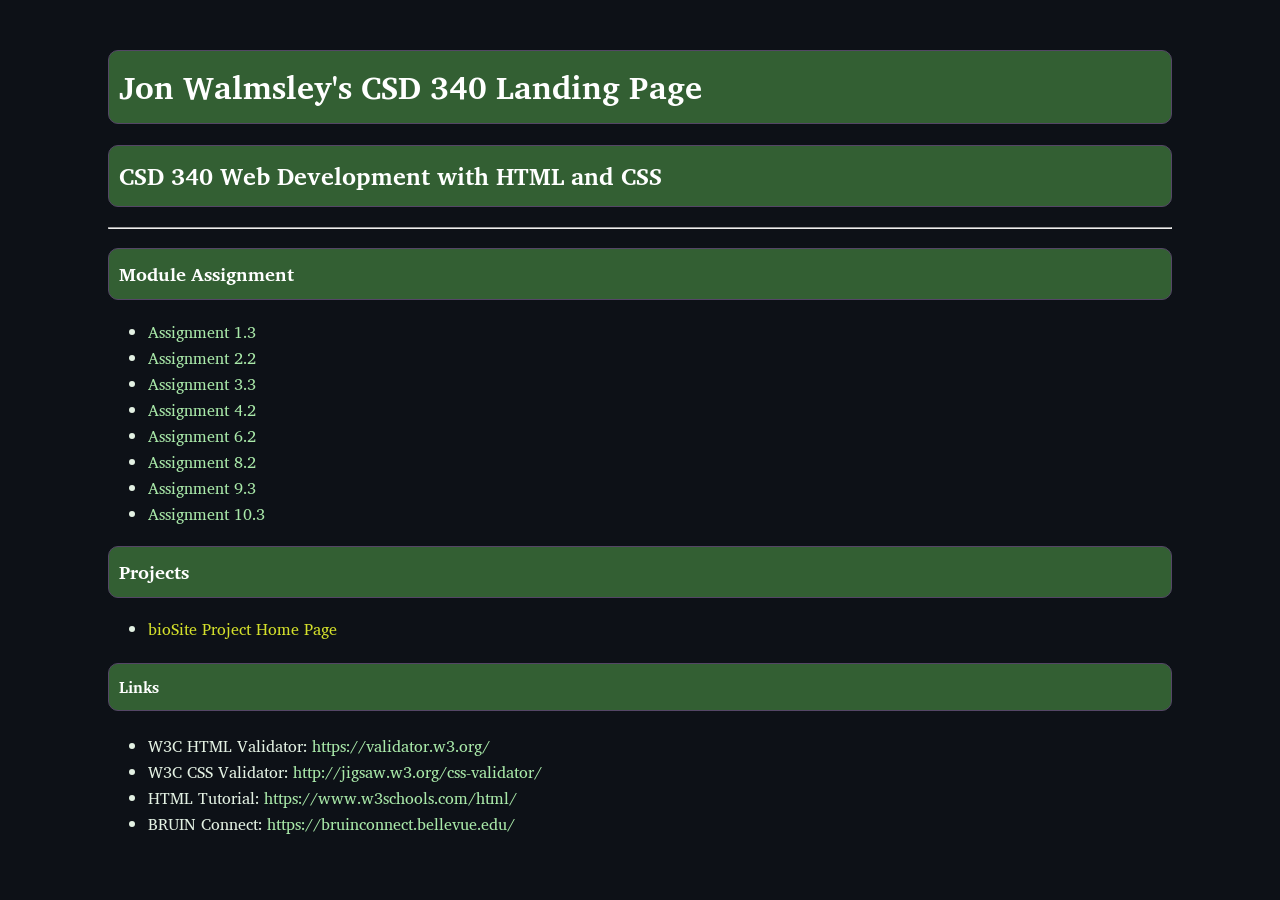
<file: index.html>
<!--
    Jonathon Walmsley 
    08/23/2026 
    Module 3.2
-->
    
<!DOCTYPE html>
<html lang="en">

    <head>
        <meta charset="utf-8">
        <meta name="viewport" content="width=device-width, initial-scale=1.0">
        <meta name="description" content="This is a web page for CSD 340 Web Development with HTML and CSS class.">
        <meta name="keywords" content="CSD 340, Web Development, HTML, CSS">
        <meta name="robots" content="nofollow">
        <meta http-equiv="author" content="Jon Walmsley">
        <title>CSD 340 Web Development with HTML and CSS</title>
        <link rel="stylesheet" href="site.css">
        <link rel="preconnect" href="https://fonts.googleapis.com">
        <link rel="preconnect" href="https://fonts.gstatic.com" crossorigin>
        <link href="https://fonts.googleapis.com/css2?family=Charis+SIL:ital,wght@0,400;0,700;1,400;1,700&display=swap" rel="stylesheet">
    </head>

    <body>
        <div id="container">
            <h1>Jon Walmsley's CSD 340 Landing Page</h1>
            <h2>CSD 340 Web Development with HTML and CSS</h2>
            <hr />
            <h3>Module Assignment</h3>
            <ul>
                <li><a href="module-1/walmsley-module1.3.html">Assignment 1.3</a></li>
                <li><a href="module-2/Walmsley_Mod2_2.html">Assignment 2.2</a></li>
                <li><a href="module-3/Walmsley_Mod3_3.html">Assignment 3.3</a></li>
                <li><a href="module-4/Walmsley_Mod4_2.html">Assignment 4.2</a></li>
                <li><a href="module-6/Walmsley_Mod6_2.html">Assignment 6.2</a></li>
                <li><a href="module-8/Walmsley_Mod8_2.html">Assignment 8.2</a></li>
                <li><a href="module-9/Walmsley_Mod9_3.html">Assignment 9.3</a></li>
                <li><a href="module-10/Walmsley_Mod10_3.html">Assignment 10.3</a></li>
            </ul>
            <h3>Projects</h3>
            <ul>
                <li><a href="">bioSite Project Home Page</a></li>
            </ul>
            <h4>Links</h4>
            <ul>
                <li>W3C HTML Validator: <a href="https://validator.w3.org/" rel="noopener" target="_blank">https://validator.w3.org/</a></li>
                <li>W3C CSS Validator: <a href="http://jigsaw.w3.org/css-validator/" rel="noopener" target="_blank">http://jigsaw.w3.org/css-validator/</a></li>
                <li>HTML Tutorial: <a href="https://www.w3schools.com/html/" rel="noopener" target="_blank">https://www.w3schools.com/html/</a></li>
                <li>BRUIN Connect: <a href="https://bruinconnect.bellevue.edu/" rel="noopener" target="_blank">https://bruinconnect.bellevue.edu/</a></li>
            </ul>
        </div>
    </body>

</html>
</file>
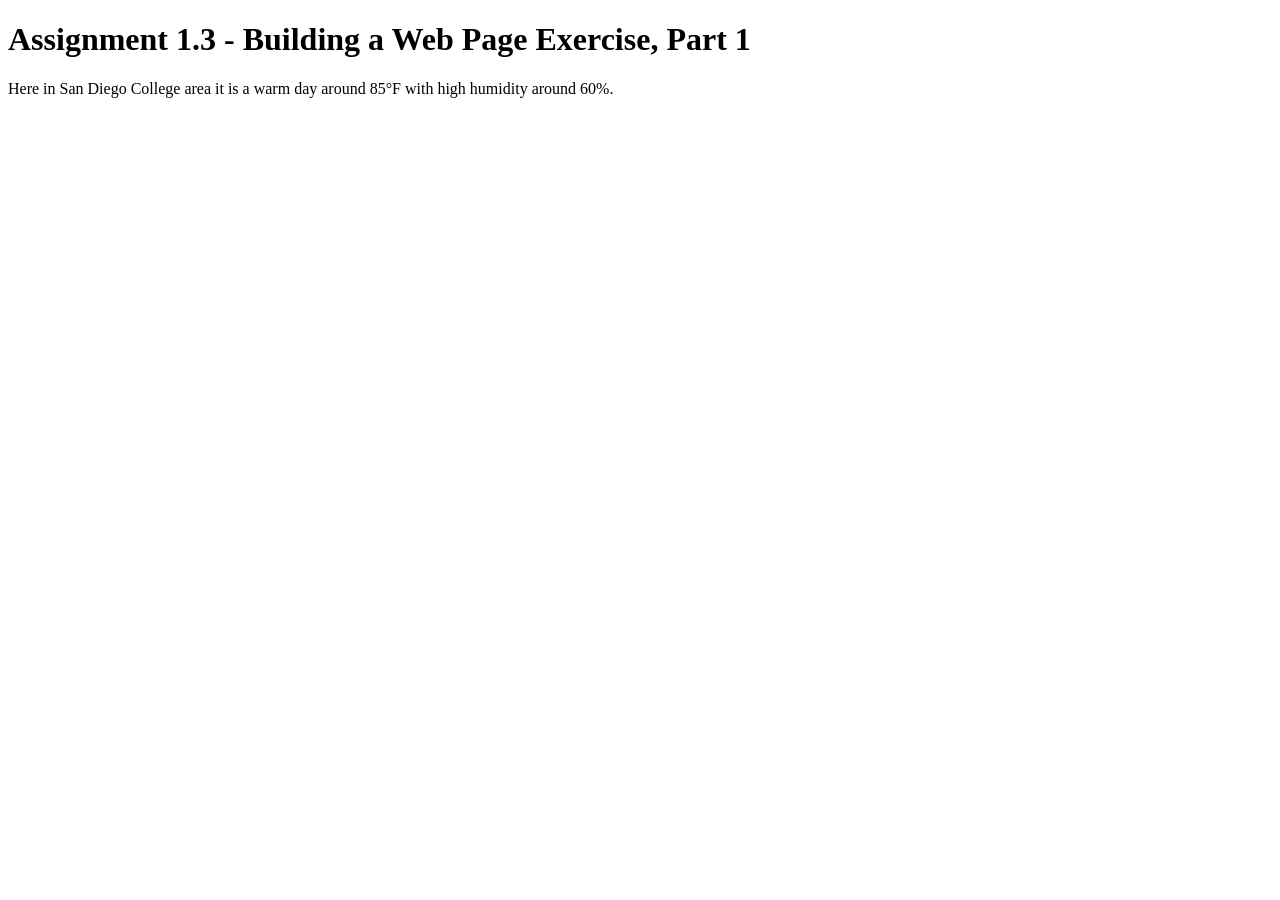
<file: module-1/walmsley-module1.3.html>
<!--
    Jonathon Walmsley 
    08/16/2026 
    Module 1.3 
-->

<!DOCTYPE html>
<html lang="en">
<head>
    <meta charset="UTF-8">
    <meta name="viewport" content="width=device-width, initial-scale=1.0">
    <title>CSD 340 Web Development with HTML and CSS</title>
</head>

<body>
    <h1>Assignment 1.3 - Building a Web Page Exercise, Part 1</h1>
    <p>Here in San Diego College area it is a warm day around 85°F with high humidity around 60%.</p>
</body>

</html>
</file>
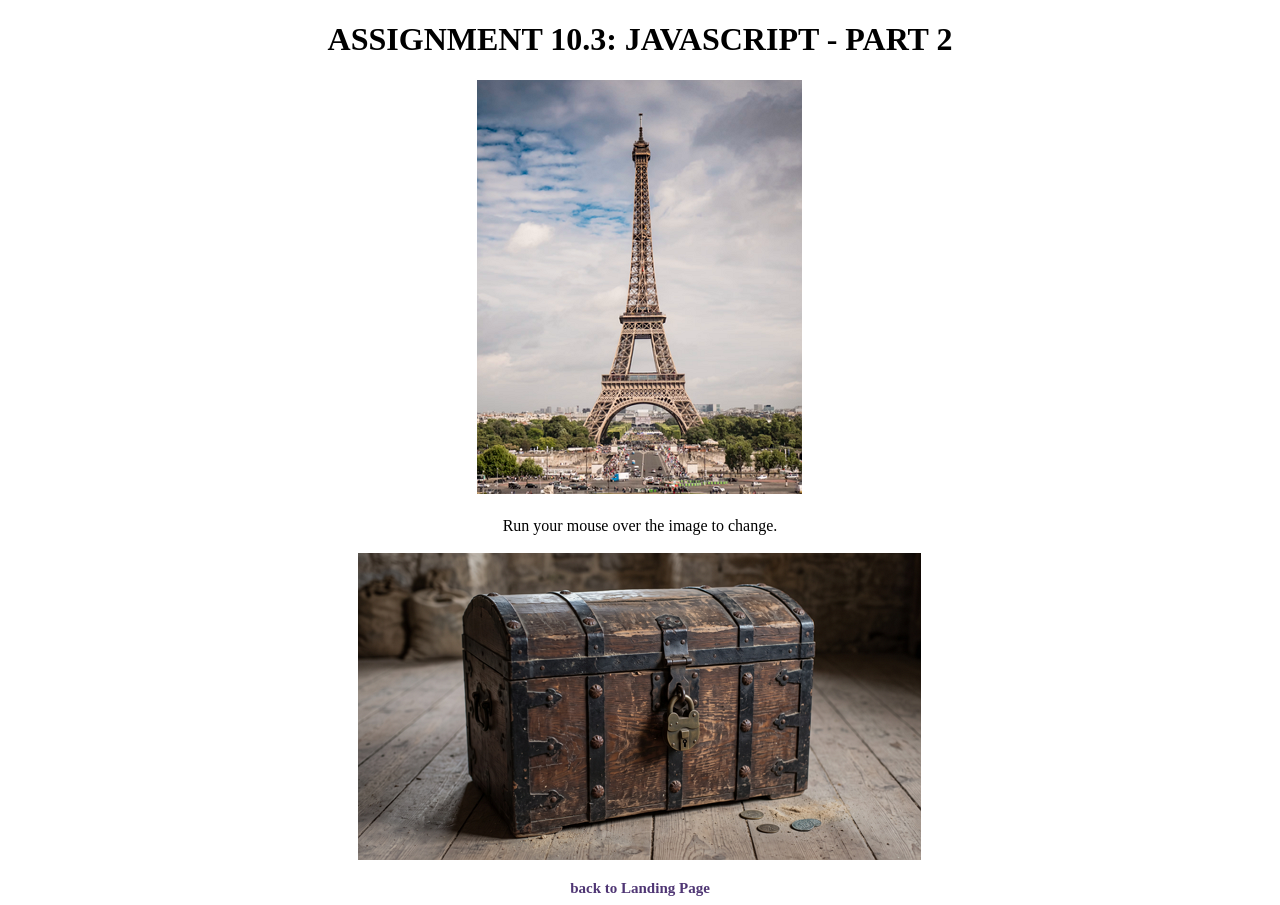
<file: module-10/Walmsley_Mod10_3.html>
<!--
    Jonathon Walmsley 
    10/04/2026 
    Module 10.3
-->
    
<!DOCTYPE html>
<html lang="en">

    <head>
        <meta charset="utf-8">
        <meta name="viewport" content="width=device-width, initial-scale=1.0">
        <meta name="description" content="This is a web page for CSD 340 Web Development with HTML and CSS class.">
        <meta name="keywords" content="CSD 340, Web Development, HTML, CSS">
        <meta name="robots" content="nofollow">
        <meta http-equiv="author" content="Jon Walmsley">
        <link rel="stylesheet" href="Walmsley_Mod10_3.css">
        <title>CSD 340 Development with HTML and CSS</title>
    </head>

    <body>
        <div id="container">
            <h1>Assignment 10.3: JavaScript - Part 2</h1>
            
            <div>
            <a href="#"
                onmouseover="skyline.src='eiffel_night.png';"
                onmouseout="skyline.src='eiffel_day.png';">
                <img border="0" name="skyline" src="eiffel_day.png" alt="Eiffel Tower Daytime">
            </a>
            </div>
            
            <br>
            <div onmouseover="this.style.color='red';" onmouseout="this.style.color='black';" style="color: black;">
                Run your mouse over the image to change.
            </div>
            <br>

            <div>
            <a href="#"
                onmouseover="chest.src='chest_open.png';"
                onmouseout="chest.src='chest_closed.png';">
                <img border="0" name="chest" src="chest_closed.png" alt="Treasure Chest Closed">
            </a>
            </div>


        </div>
        <div id="footer">
            <a href="../index.html" class="right-link">back to Landing Page</a>
        </div>
    </body>

</html>
</file>
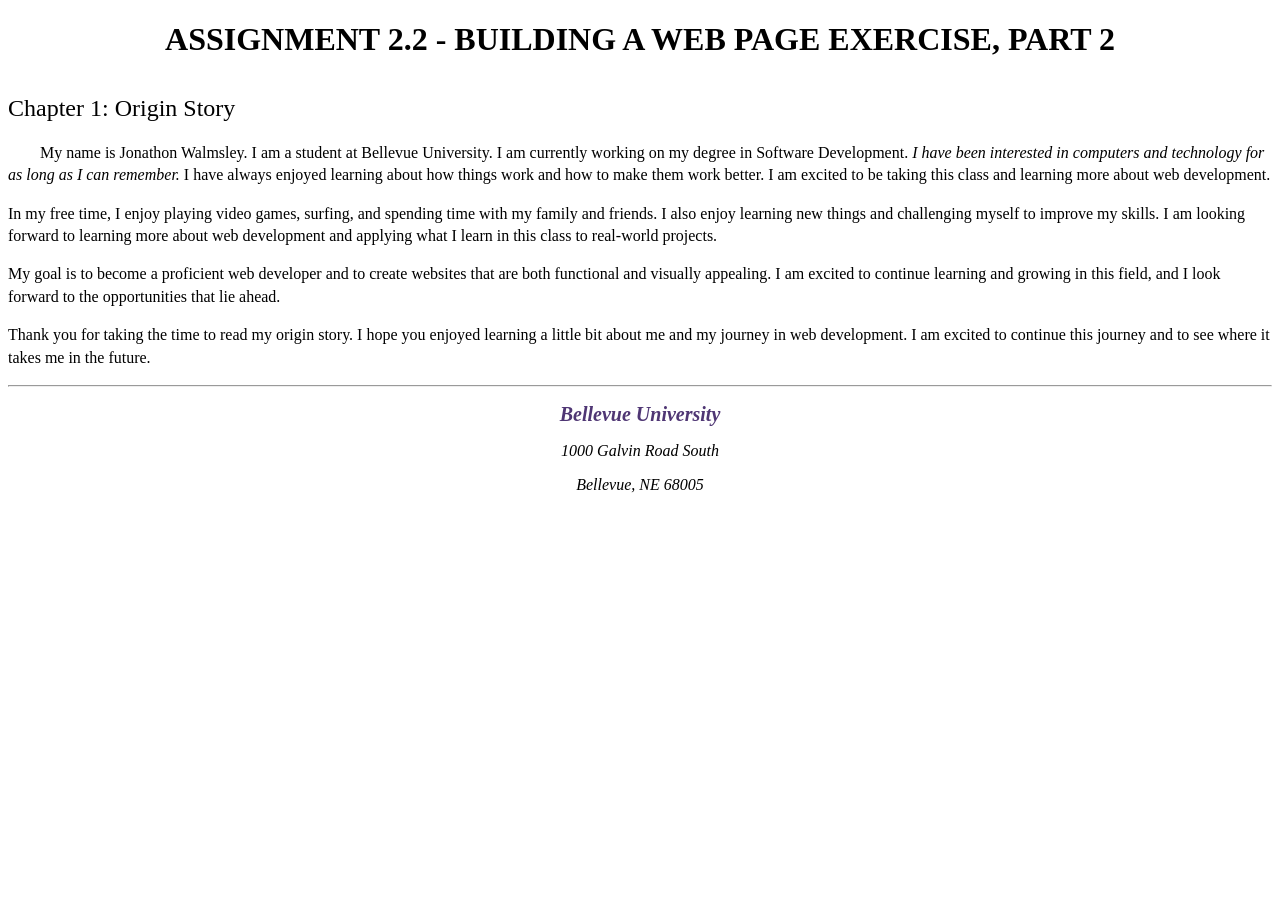
<file: module-2/Walmsley_Mod2_2.html>
<!--
    Jonathon Walmsley 
    08/16/2026 
    Module 2.2
-->
    
<!DOCTYPE html>
<html lang="en">

    <head>
        <meta charset="utf-8">
        <meta name="viewport" content="width=device-width, initial-scale=1.0">
        <meta name="description" content="This is a web page for CSD 340 Web Development with HTML and CSS class.">
        <meta name="keywords" content="CSD 340, Web Development, HTML, CSS">
        <meta name="robots" content="nofollow">
        <meta http-equiv="author" content="Jon Walmsley">
        <link rel="stylesheet" href="Walmsley_Mod2_2.css">
        <title>CSD 340 Development with HTML and CSS</title>
    </head>

    <body>
        <div id="container">
            <h1>Assignment 2.2 - Building a Web Page Exercise, Part 2</h1>
            <h2>Chapter 1: Origin Story</h2>
            <p class="intro">My name is Jonathon Walmsley. I am a student at Bellevue University. 
                I am currently working on my degree in Software Development. 
                <span class="sentence">I have been interested in computers and technology for as long as I can remember. </span>
                I have always enjoyed learning about how things work and how to make them work better. 
                I am excited to be taking this class and learning more about web development.</p>
            <p>In my free time, I enjoy playing video games, surfing, and spending time with my family and friends. 
                I also enjoy learning new things and challenging myself to improve my skills. 
                I am looking forward to learning more about web development and applying what I learn in this class to real-world projects.</p>
            <p>My goal is to become a proficient web developer and to create websites that are both functional and visually appealing. 
                I am excited to continue learning and growing in this field, and I look forward to the opportunities that lie ahead.</p>
            <p>Thank you for taking the time to read my origin story. 
                I hope you enjoyed learning a little bit about me and my journey in web development. 
                I am excited to continue this journey and to see where it takes me in the future.</p>
            <hr />
            <p><address><a href="https://www.bellevue.edu/" rel="noopener" target="_blank">Bellevue University</a></address></p>
            <p><address>1000 Galvin Road South</address></p>
            <p><address>Bellevue, NE 68005</address></p>
        </div>
    </body>

</html>
</file>
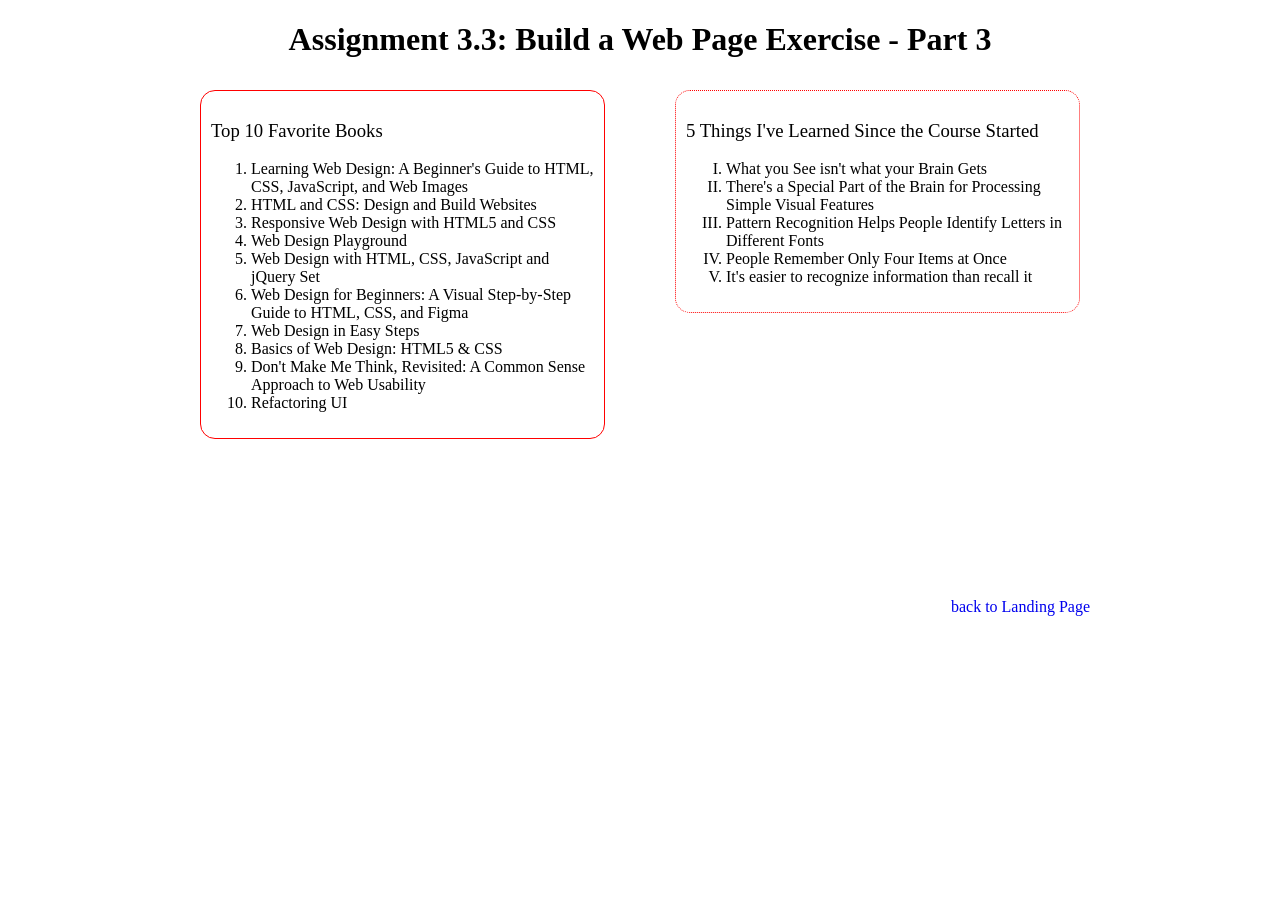
<file: module-3/Walmsley_Mod3_3.html>
<!--
    Jonathon Walmsley 
    08/23/2026 
    Module 3.3
-->

<!DOCTYPE html>
<html lang="en">
    <head>
        <meta charset="utf-8">
        <meta name="viewport" content="width=device-width, initial-scale=1.0">
        <meta name="description" content="This is a web page for CSD 340 Web Development with HTML and CSS class.">
        <meta name="keywords" content="CSD 340, Web Development, HTML, CSS">
        <meta name="robots" content="nofollow">
        <meta http-equiv="author" content="Jon Walmsley">
        <title>CSD 340 Web Development with HTML and CSS</title>
        <link rel="stylesheet" href="Walmsley_Mod3_3.css">
    </head>
    <body>
        <div id="container">
            <h1>Assignment 3.3: Build a Web Page Exercise - Part 3</h1>
            <div class="side-by-side left">
                <h3>Top 10 Favorite Books</h3>
                <ol class="book-list">
                    <li>Learning Web Design: A Beginner's Guide to HTML, CSS, JavaScript, and Web Images</li>
                    <li>HTML and CSS: Design and Build Websites</li>
                    <li>Responsive Web Design with HTML5 and CSS</li>
                    <li>Web Design Playground</li>
                    <li>Web Design with HTML, CSS, JavaScript and jQuery Set</li>
                    <li>Web Design for Beginners: A Visual Step-by-Step Guide to HTML, CSS, and Figma</li>
                    <li>Web Design in Easy Steps</li>
                    <li>Basics of Web Design: HTML5 & CSS</li>
                    <li>Don't Make Me Think, Revisited: A Common Sense Approach to Web Usability</li>
                    <li>Refactoring UI</li>
                </ol>
            </div>
            <div class="side-by-side right">
                <h3>5 Things I've Learned Since the Course Started</h3>
                <ol class="learned-list">
                    <li>What you See isn't what your Brain Gets</li>
                    <li>There's a Special Part of the Brain for Processing Simple Visual Features</li>
                    <li>Pattern Recognition Helps People Identify Letters in Different Fonts</li>
                    <li>People Remember Only Four Items at Once</li>
                    <li>It's easier to recognize information than recall it</li>
                </ol>
            </div>
            <div class="bottom">
                <a href="../index.html" class="right-link">back to Landing Page</a>
            </div>
        </div>
    </body>
</html>
</file>
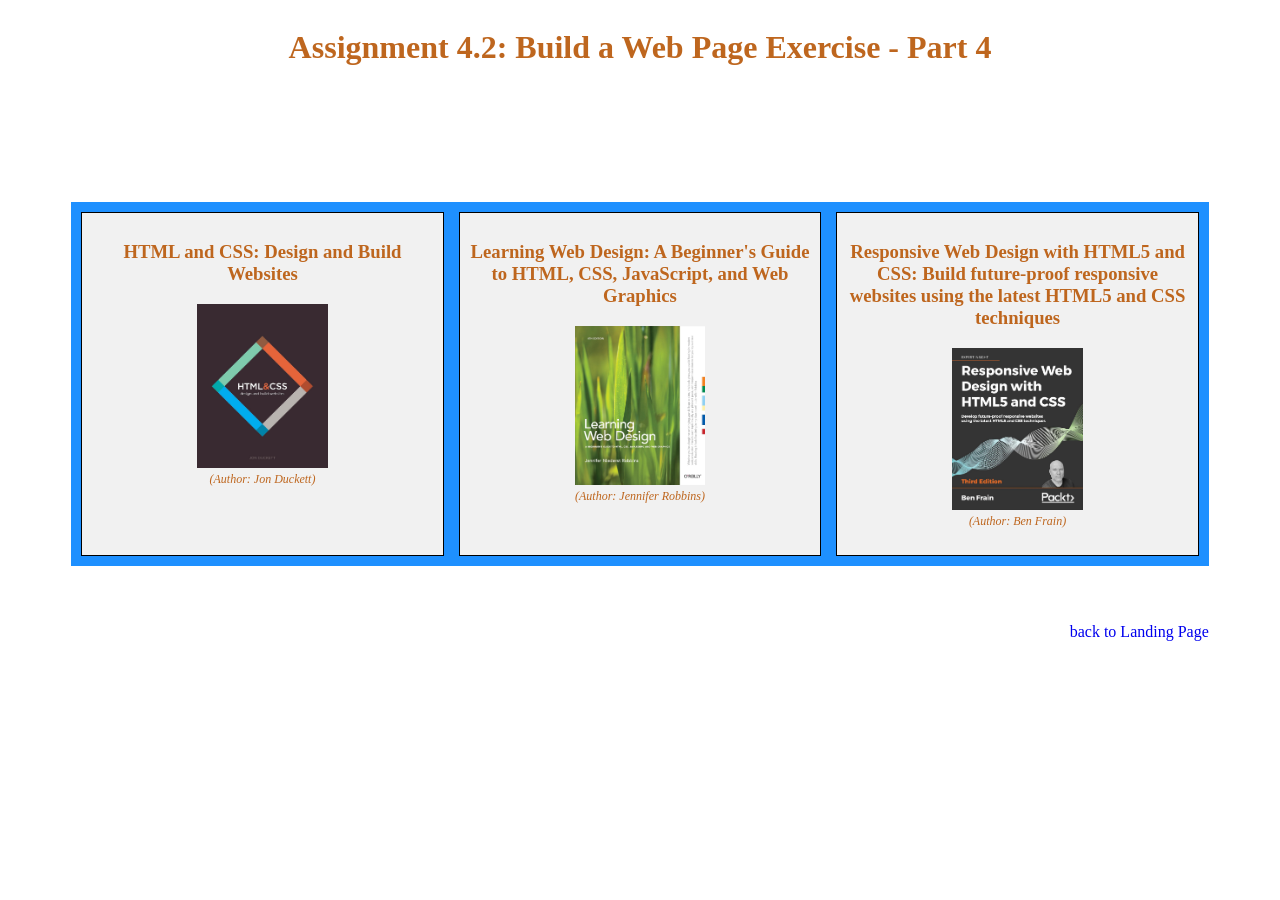
<file: module-4/Walmsley_Mod4_2.html>
<!--
    Jonathon Walmsley 
    08/30/2026 
    Module 4.2
-->

<!DOCTYPE html>
<html lang="en">
    <head>
        <meta charset="utf-8">
        <meta name="viewport" content="width=device-width, initial-scale=1.0">
        <meta name="description" content="This is a web page for CSD 340 Web Development with HTML and CSS class.">
        <meta name="keywords" content="CSD 340, Web Development, HTML, CSS">
        <meta name="robots" content="nofollow">
        <meta http-equiv="author" content="Jon Walmsley">
        <title>CSD 340 Web Development with HTML and CSS</title>
        <link rel="stylesheet" href="Walmsley_Mod4_2.css">
    </head>
    <body>
    <div id="container">
        <div id="header">
            <h1>Assignment 4.2: Build a Web Page Exercise - Part 4</h1>
        </div>
        <div id="image-gallery">
            <div class="side-by-side">
                <h3>HTML and CSS: Design and Build Websites</h3>
                <figure>
                    <img src="images/HTML and CSS.jpg" alt="HTML and CSS">
                    <figcaption>(Author: Jon Duckett)</figcaption>
                </figure>
            </div>
            <div class="side-by-side">
                <h3>Learning Web Design: A Beginner's Guide to HTML, CSS, JavaScript, and Web Graphics</h3>
                <figure>
                    <img src="images/Learning Web Design.jpg" alt="Learning Web Design">
                    <figcaption>(Author: Jennifer Robbins)</figcaption>
                </figure>
            </div>
            <div class="side-by-side">
                <h3>Responsive Web Design with HTML5 and CSS: Build future-proof responsive websites using the latest HTML5 and CSS techniques</h3>
                <figure>
                    <img src="images/Responsive Web Design.jpg" alt="Responsive Web Design">
                    <figcaption>(Author: Ben Frain)</figcaption>
                </figure>
            </div>
        </div>
        <div id="footer">
            <a href="../index.html" class="right-link">back to Landing Page</a>
        </div>
    </div>
</body>
</html>
</file>
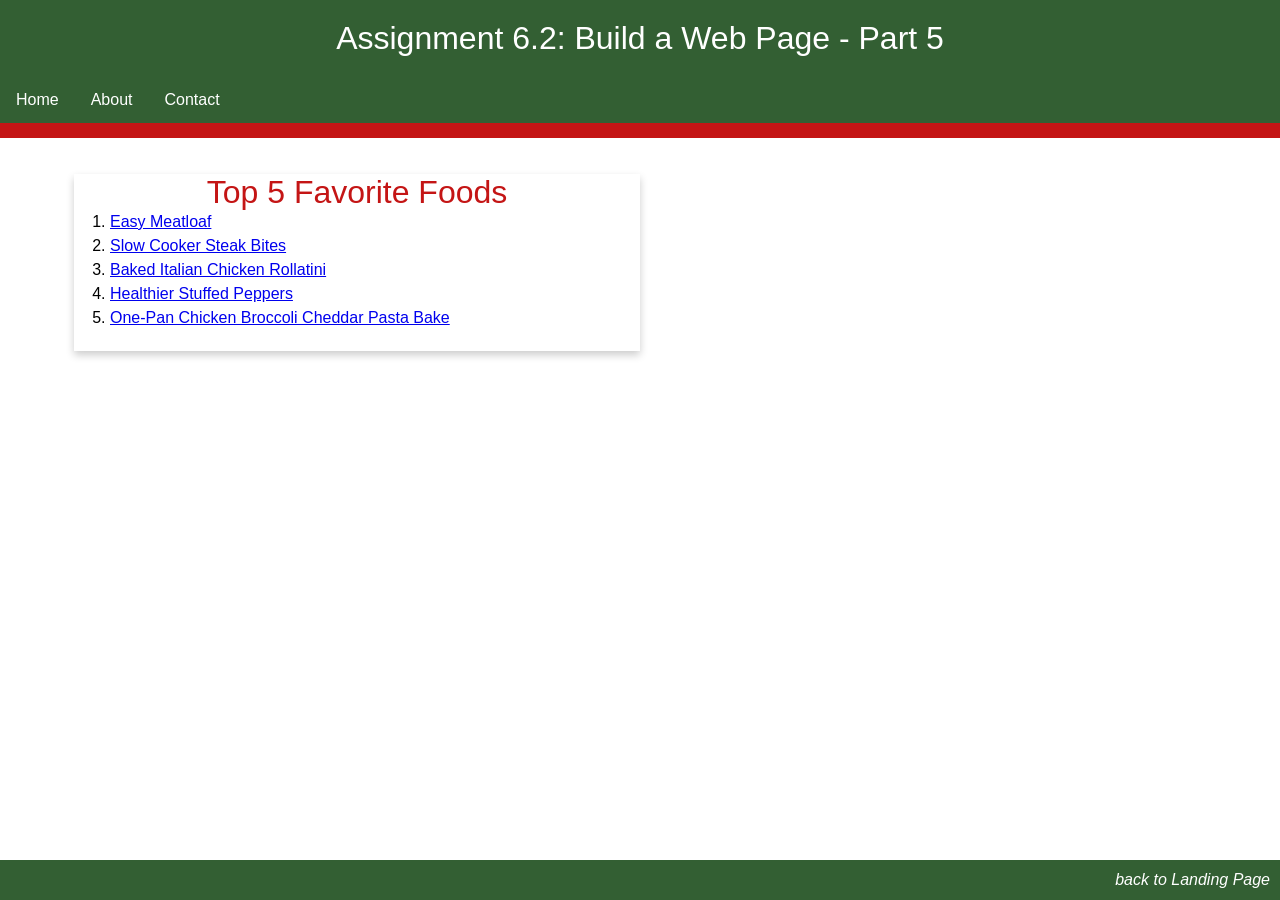
<file: module-6/Walmsley_Mod6_2.html>
<!--
    Jonathon Walmsley 
    09/13/2026 
    Module 6.2
-->

<!DOCTYPE html>
<html lang="en">
    <head>
        <meta charset="utf-8">
        <meta name="viewport" content="width=device-width, initial-scale=1.0">
        <meta name="description" content="This is a web page for CSD 340 Web Development with HTML and CSS class.">
        <meta name="keywords" content="CSD 340, Web Development, HTML, CSS">
        <meta name="robots" content="nofollow">
        <meta http-equiv="author" content="Jon Walmsley">
        <title>CSD 340 Web Development with HTML and CSS</title>
        <link rel="stylesheet" href="Walmsley_Mod6_2.css">
    </head>
    <body>
        <header>
            <h1>Assignment 6.2: Build a Web Page - Part 5</h1>
        </header>
        <div id="navbar">
            <a href="#">Home</a>
            <a href="#">About</a>
            <a href="#">Contact</a>
        </div>
        <div id="container">
            <div class="card">
                <div class="card-title">
                    Top 5 Favorite Foods
                </div>
                <div class="card-content">
                    <ol>
                        <li><a href="https://www.allrecipes.com/recipe/16354/easy-meatloaf/" target="_blank" rel="noopener noreferrer">Easy Meatloaf</a></li>
                        <li><a href="https://www.allrecipes.com/slow-cooker-steak-bites-recipe-11928497" target="_blank" rel="noopener noreferrer">Slow Cooker Steak Bites</a></li>
                        <li><a href="https://www.allrecipes.com/baked-italian-chicken-rollatini-recipe-12062396" target="_blank" rel="noopener noreferrer">Baked Italian Chicken Rollatini</a></li>
                        <li><a href="https://www.allrecipes.com/recipe/219447/healthier-stuffed-peppers/" target="_blank" rel="noopener noreferrer">Healthier Stuffed Peppers</a></li>
                        <li><a href="https://www.allrecipes.com/one-pan-chicken-broccoli-cheddar-pasta-bake-recipe-12002232" target="_blank" rel="noopener noreferrer">One-Pan Chicken Broccoli Cheddar Pasta Bake</a></li>
                    </ol>
                </div>
            </div>
        </div>
        <footer>
            <p><a href="../index.html">back to Landing Page</a></p>
        </footer>
    </body>
</html>
</file>
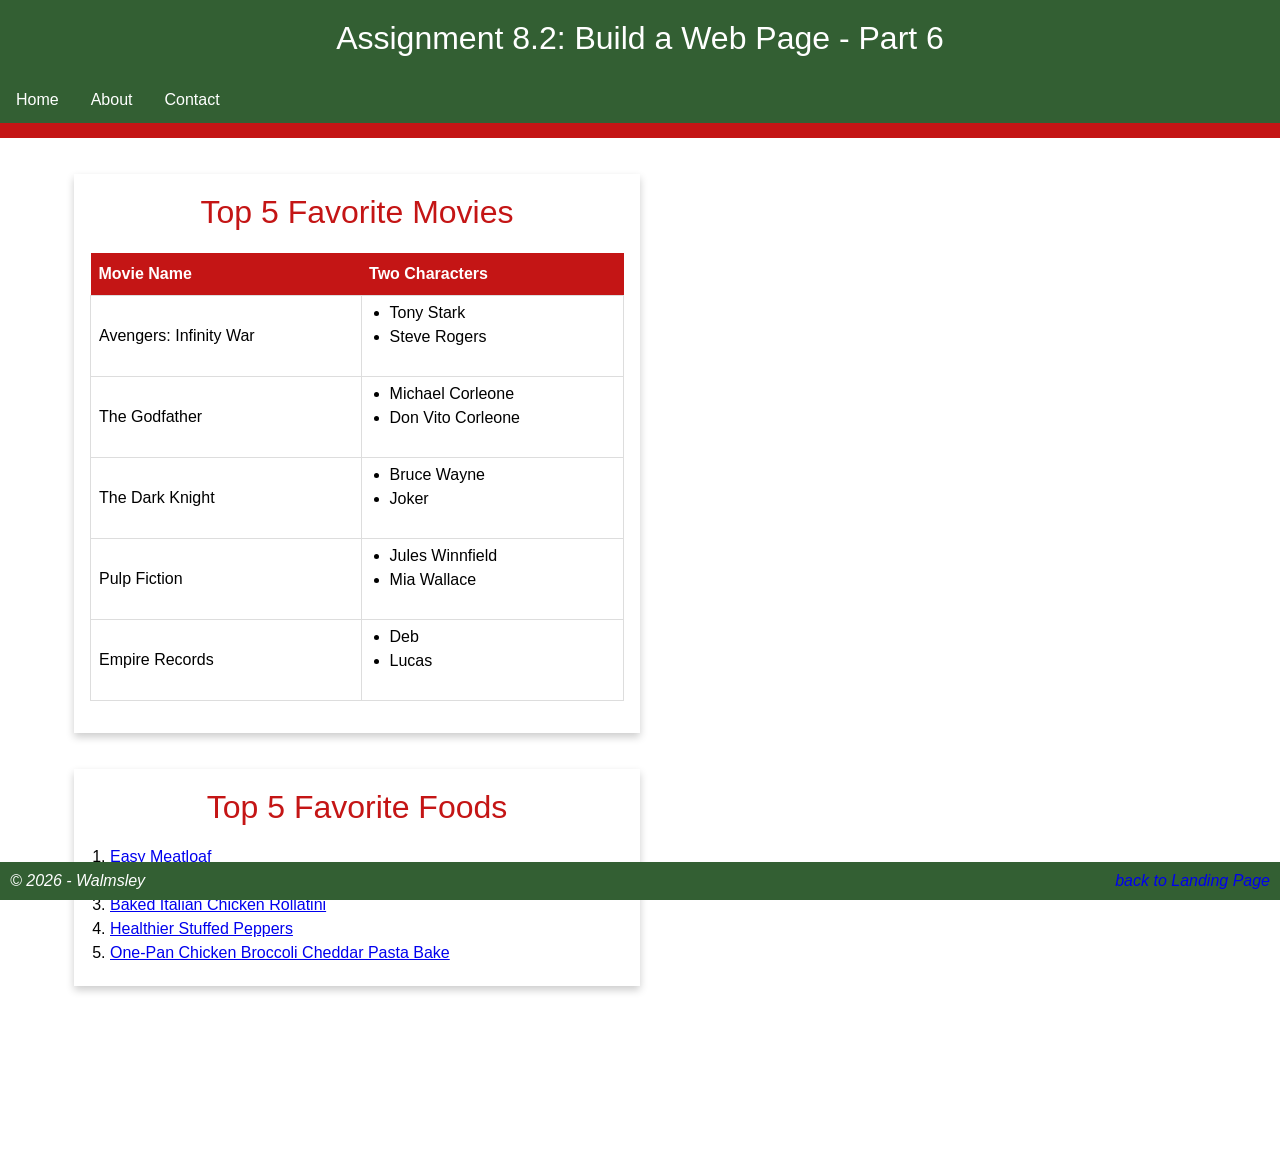
<file: module-8/Walmsley_Mod8_2.html>
<!--
    Jonathon Walmsley 
    09/20/2026 
    Module 8.2
-->

<!DOCTYPE html>
<html lang="en">
    <head>
        <meta charset="utf-8">
        <meta name="viewport" content="width=device-width, initial-scale=1.0">
        <meta name="description" content="This is a web page for CSD 340 Web Development with HTML and CSS class.">
        <meta name="keywords" content="CSD 340, Web Development, HTML, CSS">
        <meta name="robots" content="nofollow">
        <meta http-equiv="author" content="Jon Walmsley">
        <title>CSD 340 Web Development with HTML and CSS</title>
        <link rel="stylesheet" href="Walmsley_Mod8_2.css">
    </head>
    <body>
        <header>
            <h1>Assignment 8.2: Build a Web Page - Part 6</h1>
        </header>
        <div id="navbar">
            <a href="#">Home</a>
            <a href="#">About</a>
            <a href="#">Contact</a>
        </div>
        <div id="container">
            <div class="card">
                <div class="card-title">
                    Top 5 Favorite Movies
                </div>
                <div class="card-content">
                    <table id="movies">
                        <thead>
                            <tr>
                                <th>Movie Name</th>
                                <th>Two Characters</th>
                            </tr>
                        </thead>
                        <tbody>
                            <tr>
                                <td>Avengers: Infinity War</td>
                                <td>
                                    <ul>
                                        <li>Tony Stark</li>
                                        <li>Steve Rogers</li>
                                    </ul>
                                </td>
                                </tr>
                            <tr>
                                <td>The Godfather</td>
                                <td>
                                    <ul>
                                        <li>Michael Corleone</li>
                                        <li>Don Vito Corleone</li>
                                    </ul>
                                </td>
                            </tr>
                            <tr>
                                <td>The Dark Knight</td>
                                <td>
                                    <ul>
                                        <li>Bruce Wayne</li>
                                        <li>Joker</li>
                                    </ul>
                                </td>
                            </tr>
                            <tr>
                                <td>Pulp Fiction</td>
                                <td>
                                    <ul>
                                        <li>Jules Winnfield</li>
                                        <li>Mia Wallace</li>
                                    </ul>
                                </td>
                            </tr>
                            <tr>
                                <td>Empire Records</td>
                                <td>
                                    <ul>
                                        <li>Deb</li>
                                        <li>Lucas</li>
                                    </ul>
                                </td>
                            </tr>
                        </tbody>
                    </table>
                </div>
            </div>

            <br>
            <br>

            <div class="card">
                <div class="card-title">
                    Top 5 Favorite Foods
                </div>
                <div class="card-content">
                    <ol>
                        <li><a href="https://www.allrecipes.com/recipe/16354/easy-meatloaf/" target="_blank" rel="noopener noreferrer">Easy Meatloaf</a></li>
                        <li><a href="https://www.allrecipes.com/slow-cooker-steak-bites-recipe-11928497" target="_blank" rel="noopener noreferrer">Slow Cooker Steak Bites</a></li>
                        <li><a href="https://www.allrecipes.com/baked-italian-chicken-rollatini-recipe-12062396" target="_blank" rel="noopener noreferrer">Baked Italian Chicken Rollatini</a></li>
                        <li><a href="https://www.allrecipes.com/recipe/219447/healthier-stuffed-peppers/" target="_blank" rel="noopener noreferrer">Healthier Stuffed Peppers</a></li>
                        <li><a href="https://www.allrecipes.com/one-pan-chicken-broccoli-cheddar-pasta-bake-recipe-12002232" target="_blank" rel="noopener noreferrer">One-Pan Chicken Broccoli Cheddar Pasta Bake</a></li>
                    </ol>
                </div>
            </div>
        </div>
        <footer>
            <p>&copy; 2026 - Walmsley</p>
            <a href="../index.html">back to Landing Page</a>
        </footer>
    </body>
</html>
</file>
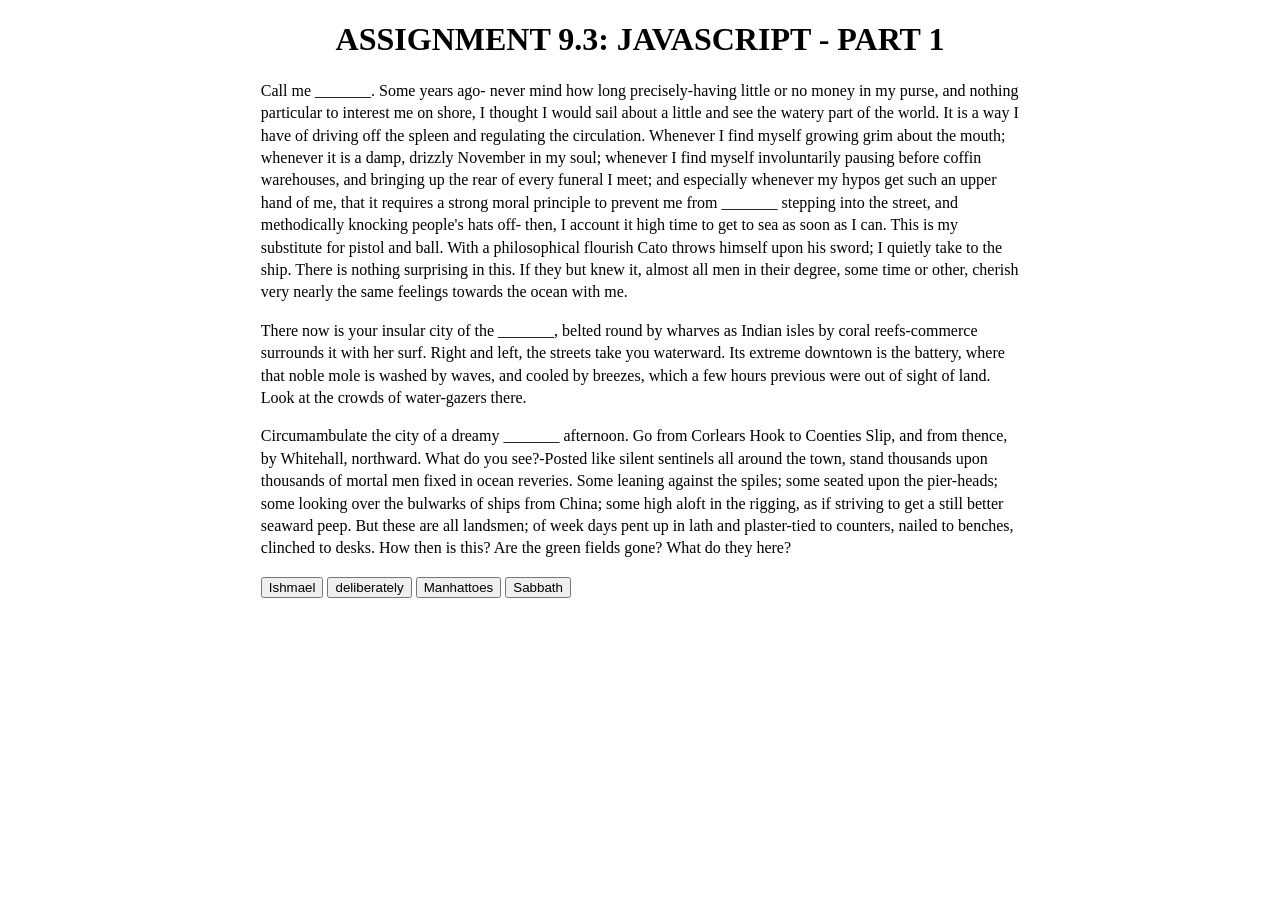
<file: module-9/Walmsley_Mod9_3.html>
<!--
    Jonathon Walmsley 
    09/27/2026 
    Module 9.3
-->
    
<!DOCTYPE html>
<html lang="en">

    <head>
        <meta charset="utf-8">
        <meta name="viewport" content="width=device-width, initial-scale=1.0">
        <meta name="description" content="This is a web page for CSD 340 Web Development with HTML and CSS class.">
        <meta name="keywords" content="CSD 340, Web Development, HTML, CSS">
        <meta name="robots" content="nofollow">
        <meta http-equiv="author" content="Jon Walmsley">
        <link rel="stylesheet" href="Walmsley_Mod9_3.css">
        <title>CSD 340 Development with HTML and CSS</title>

        <script>
            var ishmael = "Ishmael";
            var deliberately = "deliberately";
            var manhattoes = "Manhattoes";
            var sabbath = "Sabbath";
        </script>

    </head>

    <body>
        <div id="container">
            <h1>Assignment 9.3: JavaScript - Part 1</h1>
            <p>Call me <span id="Ishmael">_______</span>. Some years ago- never mind how long precisely-having little or no money in my purse, 
                and nothing particular to interest me on shore, I thought I would sail about a little and see the watery part of the world. 
                It is a way I have of driving off the spleen and regulating the circulation. Whenever I find myself growing grim about the mouth; 
                whenever it is a damp, drizzly November in my soul; whenever I find myself involuntarily pausing before coffin warehouses, and 
                bringing up the rear of every funeral I meet; and especially whenever my hypos get such an upper hand of me, that it requires a 
                strong moral principle to prevent me from <span id="deliberately">_______</span> stepping into the street, and methodically knocking people's hats off- then, 
                I account it high time to get to sea as soon as I can. This is my substitute for pistol and ball. With a philosophical flourish Cato 
                throws himself upon his sword; I quietly take to the ship. There is nothing surprising in this. If they but knew it, almost all men in 
                their degree, some time or other, cherish very nearly the same feelings towards the ocean with me.</p>
            <p>There now is your insular city of the <span id="manhattoes">_______</span>, belted round by wharves as Indian isles by coral reefs-commerce surrounds it with her surf. 
                Right and left, the streets take you waterward. Its extreme downtown is the battery, where that noble mole is washed by waves, and cooled by breezes, 
                which a few hours previous were out of sight of land. Look at the crowds of water-gazers there.</p>
            <p>Circumambulate the city of a dreamy <span id="sabbath">_______</span> afternoon. Go from Corlears Hook to Coenties Slip, and from thence, by Whitehall, northward. 
                What do you see?-Posted like silent sentinels all around the town, stand thousands upon thousands of mortal men fixed in ocean reveries. 
                Some leaning against the spiles; some seated upon the pier-heads; some looking over the bulwarks of ships from China; 
                some high aloft in the rigging, as if striving to get a still better seaward peep. But these are all landsmen; 
                of week days pent up in lath and plaster-tied to counters, nailed to benches, clinched to desks. How then is this? 
                Are the green fields gone? What do they here?</p>
            <p>
                <button type="button" onclick="document.getElementById('Ishmael').innerHTML = ishmael;">Ishmael</button>
                <button type="button" onclick="document.getElementById('deliberately').innerHTML = deliberately;">deliberately</button>
                <button type="button" onclick="document.getElementById('manhattoes').innerHTML = manhattoes;">Manhattoes</button>
                <button type="button" onclick="document.getElementById('sabbath').innerHTML = sabbath;">Sabbath</button>
            </p>
        </div>
    </body>

</html>
</file>
<file: site.css>
/*
    Jonathon Walmsley 
    08/23/2026 
    Module 3.2
*/
body {
    background-color: rgb(13, 17, 23);
    font-family: "Charis SIL", serif;
    color: #e3f1e3;
}

#container {
    margin-top: 50px;
    margin-left: 100px;
    margin-right: 100px;
}

h1, h2, h3, h4 {
    background-color: #335f33; 
    color: #FFF; 
    border: 1px solid #544666;
    border-radius: 10px;
    padding: 10px;
}

a {
    color: #a9e9a9; 
    text-decoration: none;
}

a:hover {
    color: #ffffff;
    text-decoration: underline;
}

a:visited {
    color: #d3df2b;
}
</file>
<file: module-10/Walmsley_Mod10_3.css>
/*
    Jonathon Walmsley 
    10/04/2026 
    Module 10.3
*/

html, body { 
    font-size: 16px; 
}

p { 
    font-weight: 400; 
    line-height: 1.4em;
}

h1 { 
    font-weight: 700; 
    text-transform: uppercase; 
    text-align: center; 
}

h2 { 
    font-weight: 500; 
    text-align: left; 
    padding-top: 15px; 
}

#container { 
    width: 60%; 
    margin: 0 auto; 
    text-align: center; 
}

a { 
    font-weight: bold; 
    font-size: 1.25em; 
    color: #4F3674; 
    text-decoration: none; 
}

#footer { 
    text-align: center; 
    font-size: 0.75em; 
    padding-top: 15px; 
}
</file>
<file: module-2/Walmsley_Mod2_2.css>
/*
    Jonathon Walmsley 
    08/16/2026 
    Module 2.2
*/

html, body { 
    font-size: 16px; 
}

p { 
    font-weight: 400; 
    line-height: 1.4em;
}

h1 { 
    font-weight: 700; 
    text-transform: uppercase; 
    text-align: center; 
}

h2 { 
    font-weight: 500; 
    text-align: left; 
    padding-top: 15px; 
}

address { 
    text-align: center; 
}

a { 
    font-weight: bold; 
    font-size: 1.25em; 
    color: #4F3674; 
    text-decoration: none; 
}

a:hover { 
    text-decoration: underline; 
    background-color: #D6A800; 
}

a:visited { 
    color: #800080; 
}

.intro { 
    text-indent: 2em; 
}

.sentence { 
    font-style: italic; 
}
</file>
<file: module-3/Walmsley_Mod3_3.css>
/*
    Jonathon Walmsley 
    08/23/2026 
    Module 3.3
*/

#container {
    width: 90%;
    max-width: 900px;
    margin: 0 auto;
}

h1 {
    text-align: center;
}

h3 {
    font-weight: 500;
}

div.side-by-side {
    width: 45%;
    margin: 10px;
    padding: 10px;
    box-sizing: border-box;
}

div.left {
    float: left;
    border: 1px solid red;
    border-radius: 15px;
}

div.right {
    float: right;
    border: 1px dotted red;
    border-radius: 15px;
}

ol {
    font-weight: 300;
    list-style-position: outside;
    padding-left: 40px;
}

ol.learned-list {
    list-style-type: upper-roman;
    list-style-position: outside;
    padding-left: 40px;
}

div.bottom {
    width: 100%;
    margin-top: 60%;
    margin-bottom: 20px;
    clear: both;
}

div.bottom a {
    float: right;
    text-decoration: none;
}

div.bottom a:hover {
    text-decoration: underline;
}
</file>
<file: module-4/Walmsley_Mod4_2.css>
/*
Jonathon Walmsley 
08/30/2026 
Module 4.2
*/

#container {
    width: 90%;
    margin: 0 auto;
    display: grid;
    grid-template-columns: 1fr;
    grid-template-areas: 
        "header" 
        "gallery" 
        "footer";
}

h1, h3, figure {
    text-align: center;
    color: rgb(190, 102, 30);
}

figcaption {
    font-style: italic;
    font-size: 0.75em;
}

/* Mobile-first design: single column layout for small screens - use Media Query below for Desktop view */
#image-gallery {
    margin-top: 10%;
    display: grid;
    grid-template-columns: 1fr;
    gap: 15px;
    background-color: dodgerblue;
    padding: 10px;
}

#image-gallery div {
    background-color: #f1f1f1;
    border: 1px solid black;
    padding: 10px;
    text-align: center;
}

.side-by-side img {
    width: 50%;
    height: auto;
}

#footer {
    width: 100%;
    margin-top: 5%;
    margin-bottom: 20px;
}

#footer a {
    float: right;
    text-decoration: none;
}

#footer a:hover {
    text-decoration: underline;
}

/* Set 3 columns for desktop view */
@media (min-width: 768px) {
    #image-gallery {
        grid-template-columns: repeat(3, 1fr);
    }
}
</file>
<file: module-6/Walmsley_Mod6_2.css>
/*
Jonathon Walmsley 
09/13/2026 
Module 6.2
*/

* {
    box-sizing: border-box;
    margin: 0;
    padding: 0;
}

body {
    min-height: 100vh;
    position: relative;
    padding-bottom: 60px; 
    font-family: Arial, sans-serif;
}

header {
    background-color: #335f33;
    color: white;
    text-align: center;
    padding: 20px;
}

h1 {
    font-weight: 400;
}

#navbar {
    overflow: hidden;
    background-color: #335f33;
    border-bottom: 15px solid #c41515;
}

#navbar a {
    float: left;
    display: block;
    color: white;
    text-align: center;
    padding: 14px 16px;
    text-decoration: none;
}

#navbar a:hover {
    background-color: #c41515;
    color: white;
}

#container {
    margin-top: 2%;
    margin-left: 5%;
    margin-right: 5%;
    padding: 10px;
}

.card {
    box-shadow: 0 4px 8px 0 rgba(0, 0, 0, 0.2);
    transition: 0.3s;
    width: 50%;
}

.card:hover {
    box-shadow: 0 8px 16px 0 rgba(0, 0, 0, 0.2);
}

.card-title {
    text-align: center;
    font-size: 2em;
    color: #c41515;
    font-weight: 400;
}

.card-content {
    padding: 2px 16px;
}

.card-content ol {
    padding-left: 20px;
    padding-bottom: 16px;
}

.card-content li {
    margin-bottom: 6px;
}

footer {
    background-color: #335f33;
    position: absolute;
    bottom: 0;
    width: 100%;
}

footer p {
    color: white;
    font-weight: 400;
    float: right;
    padding-right: 10px;
    font-style: italic;
    line-height: 40px;
}

footer a {
    text-decoration: none;
    color: white;
}

footer a:hover {
    text-decoration: underline;
}
</file>
<file: module-8/Walmsley_Mod8_2.css>
/*
    Jonathon Walmsley 
    09/20/2026 
    Module 8.2
*/

* {
    box-sizing: border-box;
    margin: 0;
    padding: 0;
}

body {
    min-height: 100vh;
    position: relative;
    padding-bottom: 60px; 
    font-family: Arial, sans-serif;
}

header {
    background-color: #335f33;
    color: white;
    text-align: center;
    padding: 20px;
}

h1 {
    font-weight: 400;
}

#navbar {
    overflow: hidden;
    background-color: #335f33;
    border-bottom: 15px solid #c41515;
}

#navbar a {
    float: left;
    display: block;
    color: white;
    text-align: center;
    padding: 14px 16px;
    text-decoration: none;
}

#navbar a:hover {
    background-color: #c41515;
    color: white;
}

#container {
    margin: 2% 5% 100px 5%;
    padding: 10px;
}

.card {
    box-shadow: 0 4px 8px 0 rgba(0, 0, 0, 0.2);
    transition: 0.3s;
    width: 50%;
}

.card:hover {
    box-shadow: 0 8px 16px 0 rgba(0, 0, 0, 0.2);
}

.card-title {
    text-align: center;
    padding: 20px;
    font-size: 2em;
    font-weight: 400;
    color: #c41515;
}

.card-content {
    padding: 2px 16px;
}

.card-content ol, .card-content ul {
    padding-bottom: 16px;
    padding-left: 20px;
}

.card-content li {
    margin-bottom: 6px;
}

#movies {
    border-collapse: collapse;
    width: 100%;
    margin-bottom: 30px;
}

#movies th {
    padding-top: 12px;
    padding-right: 8px;
    padding-bottom: 12px;
    padding-left: 8px;
    text-align: left;

    background-color: #c41515;
    color: #ffffff;
}

#movies td {
    border-top: 1px solid #ddd;
    border-right: 1px solid #ddd;
    border-bottom: 1px solid #ddd;
    border-left: 1px solid #ddd;
    padding: 8px;
}

#movies td ul {
    margin: 0;
    padding-left: 20px;
}

footer {
    position: fixed;
    left: 0;
    bottom: 0;
    width: 100%;
    
    display: flex;
    justify-content: space-between;
    align-items: center;
    
    background-color: #335f33;
    color: #ffffff;
    padding: 10px;
    box-sizing: border-box;
    font-style: italic;
}

/* Ensure the link inside the footer matches the design */
footer a {
    text-decoration: none;
    font-style: italic;
}

footer a:hover {
    text-decoration: underline;
}

footer a:visited {
    color: #ffffff;
}
</file>
<file: module-9/Walmsley_Mod9_3.css>
/*
    Jonathon Walmsley 
    09/27/2026 
    Module 9.3
*/

html, body { 
    font-size: 16px; 
}

p { 
    font-weight: 400; 
    line-height: 1.4em;
}

h1 { 
    font-weight: 700; 
    text-transform: uppercase; 
    text-align: center; 
}

h2 { 
    font-weight: 500; 
    text-align: left; 
    padding-top: 15px; 
}

#container { 
    width: 60%; 
    margin: 0 auto; 
}

address { 
    text-align: center; 
}

a { 
    font-weight: bold; 
    font-size: 1.25em; 
    color: #4F3674; 
    text-decoration: none; 
}

a:hover { 
    text-decoration: underline; 
    background-color: #D6A800; 
}

a:visited { 
    color: #800080; 
}

.intro { 
    text-indent: 2em; 
}

.sentence { 
    font-style: italic; 
}
</file>
